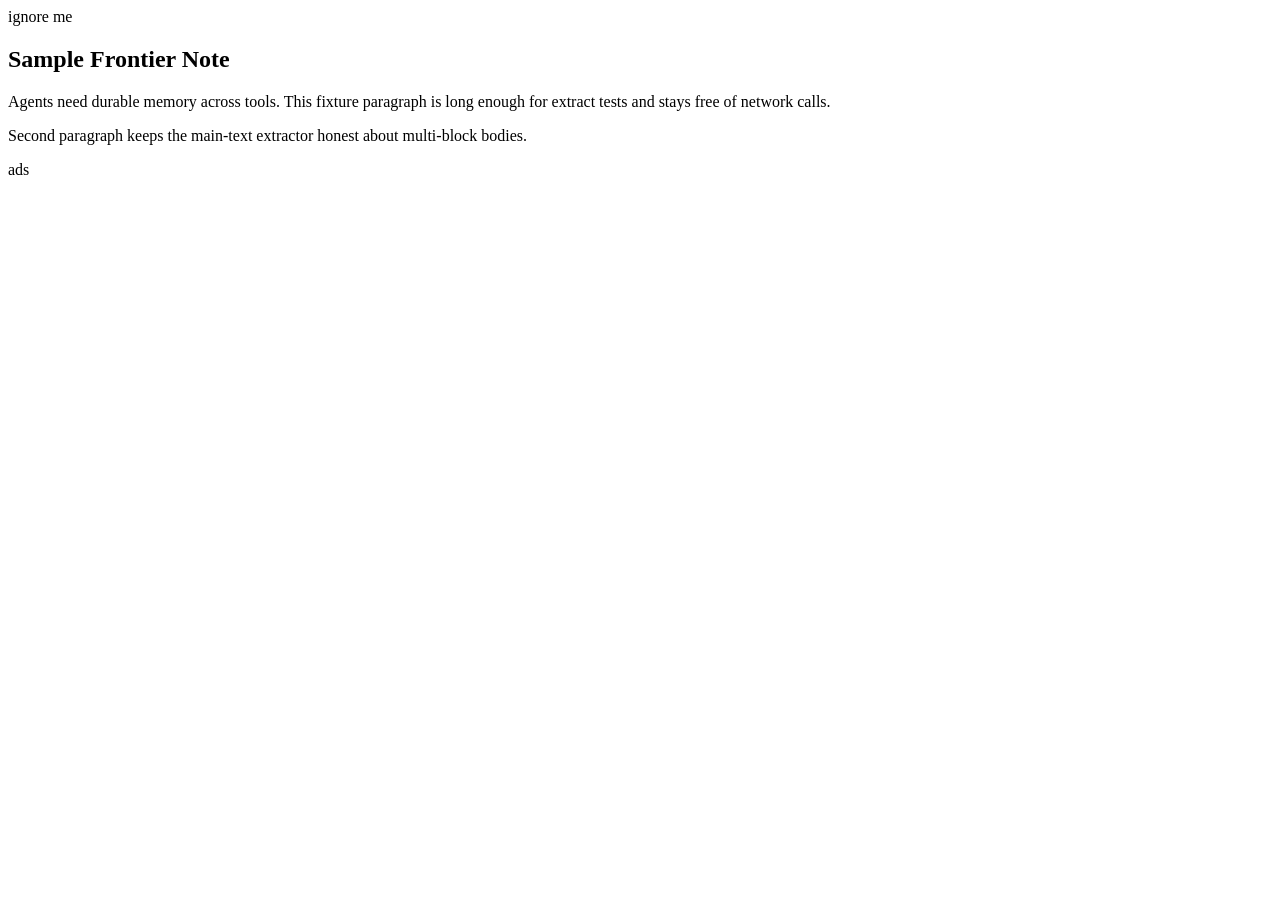
<file: fixtures/articles/sample-article.html>
<!DOCTYPE html>
<html lang="en">
<head><title>Sample Frontier Note</title><script>evil()</script></head>
<body>
<nav>ignore me</nav>
<article>
  <h1>Sample Frontier Note</h1>
  <p>Agents need durable memory across tools. This fixture paragraph is long enough for extract tests and stays free of network calls.</p>
  <p>Second paragraph keeps the main-text extractor honest about multi-block bodies.</p>
</article>
<footer>ads</footer>
</body>
</html>
</file>
